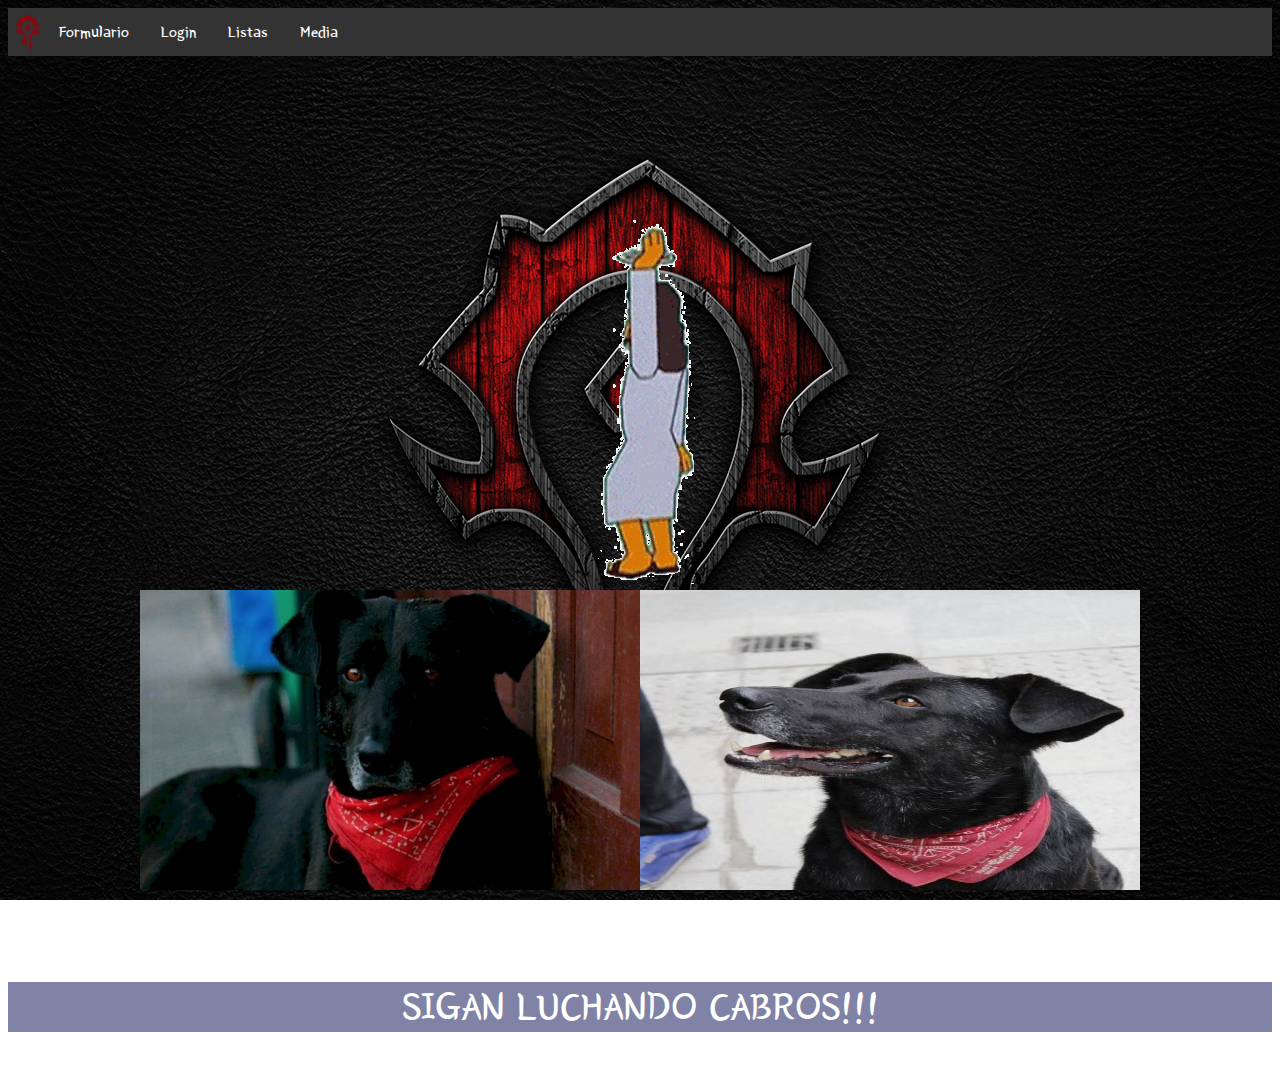
<file: index.html>
<html>
<link rel="shortcut icon" type="image/x-icon" href="icon.ico"/>
	<LINK REL=StyleSheet HREF="style.css" TYPE="text/css" MEDIA=screen>
	<link href="https://fonts.googleapis.com/css?family=Yeon+Sung&display=swap" rel="stylesheet">
<title>LA WEB MAS CHORA -:3</title>
<header>
		<ul>
			<a href="index.html"><img src="logo.png" width="30" height="40" style="float: left; padding-top: 6px; padding-left: 5px;"></a>
		<li><a href="formulario.html">Formulario</a></li>
		<li><a href="login.html" target="contenido">Login</a></li>
		<li><a href="">Listas</a></li>
		<li class="dropdown">
    <a href="javascript:void(0)" class="dropbtn">Media</a>
    <div class="dropdown-content">
      <a href="#">Video</a>
      <a href="#">Imagen</a>
      <a href="#">Cositas Locas °-°</a>
    </div>
  </li>
		</ul>
</header>
<div id="fb-root"></div>
<script async defer crossorigin="anonymous" src="https://connect.facebook.net/es_LA/sdk.js#xfbml=1&version=v5.0"></script>
<body background="backg.png" style="background-attachment: fixed; background-position: center;">
	<div align="center"><iframe src="" align="center" name="contenido" width="auto" height="auto" frameborder="0"></iframe></div>

<div align="center"><img src="jebus.gif" align="center"></div>
<div>
	<table>
			<tr><img src="matapaco.png" width="500px" height="300px"></tr>
			<tr><img src="matapaco2.jpg" width="500px" height="300px"></tr>
	</table>
	<table height=""><tr><div class="fb-page" data-href="https://www.facebook.com/negro.matapacos/" data-tabs="timeline" data-width="400" data-height="300" data-small-header="false" data-adapt-container-width="true" data-hide-cover="false" data-show-facepile="true"><blockquote cite="https://www.facebook.com/negro.matapacos/" class="fb-xfbml-parse-ignore"><a href="https://www.facebook.com/negro.matapacos/">Negro Matapacos</a></blockquote></div></tr></table>
</div>

</body>	
<footer>
	<div>
		<p>SIGAN LUCHANDO CABROS!!!</p>
	</div>

</footer>
</html>
</file>
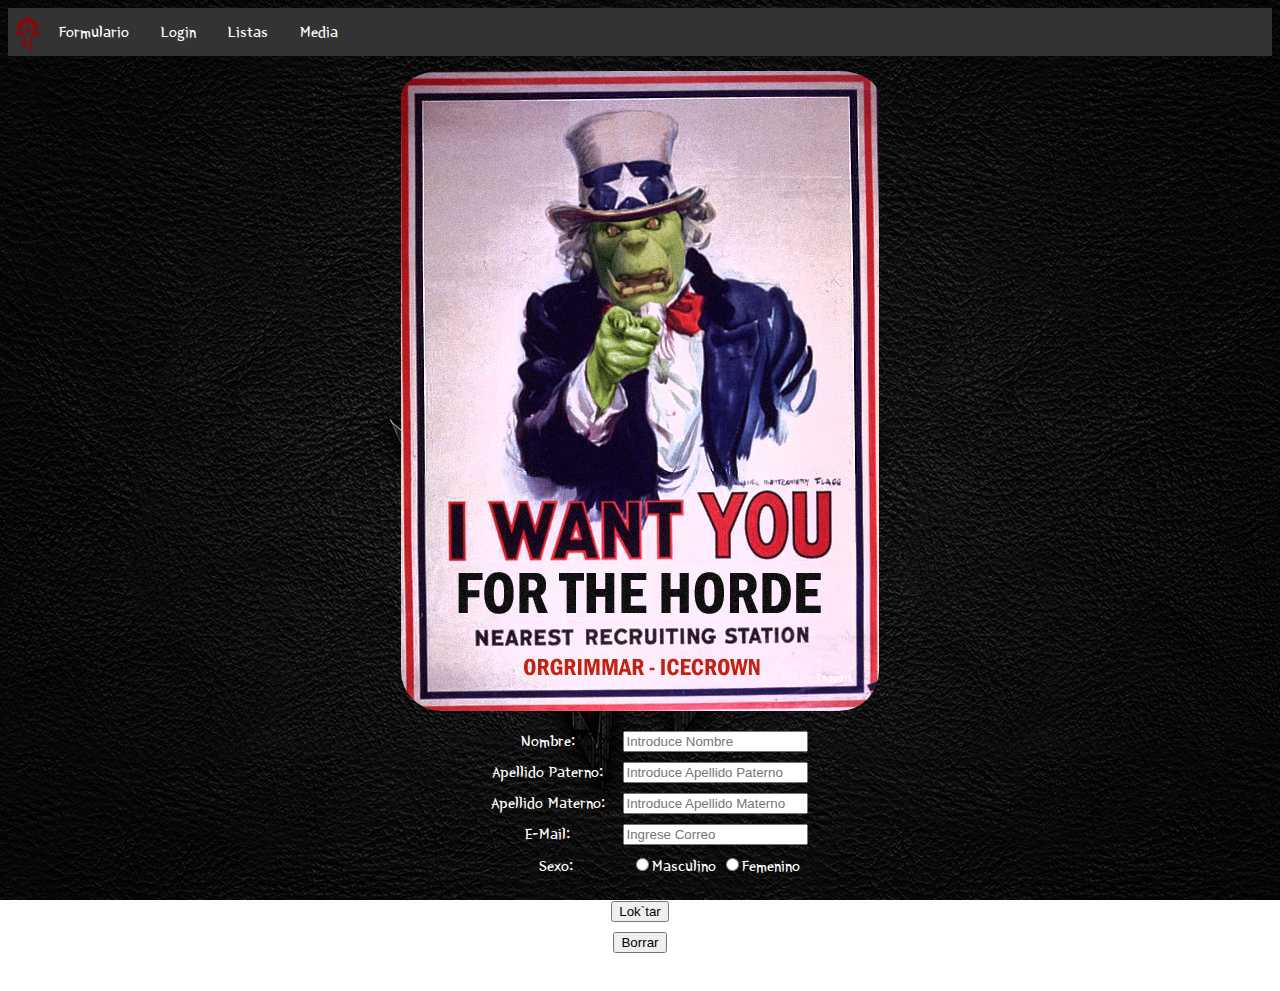
<file: formulario.html>
<html>
<script type="text/javascript" src="javita.js"></script>
<link rel="stylesheet" type="javascript" href="javita.js">
<link rel="shortcut icon" type="image/x-icon" href="icon.ico"/>
	<LINK REL=StyleSheet HREF="style.css" TYPE="text/css" MEDIA=screen>
	<link href="https://fonts.googleapis.com/css?family=Yeon+Sung&display=swap" rel="stylesheet">
<title>FORMULARIO :O</title>
<!--<script type="text/javascript">
  function validar(f) {
  var ok = true;
  var msg = "Adalid debes copletar los siguientes campos: >:(\n";
  if(f.elements[0].value == "")
  {
    msg += "- Nombre\n";
    ok = false;
  }
  if(f.elements[1].value == "")
  {
    msg += "- Apellido Paterno\n";
    ok = false;
  }
  if(f.elements[2].value == "")
  {
    msg += "- Apellido Materno\n";
    ok = false;
  }
  if(f.elements[3].value == "")
  {
    msg += "- Correo Electronico\n";
    ok = false;
  }

  if(ok == false)
    alert(msg);
  return ok;
}
</script>-->
<header>
		<ul>
      <a href="index.html"><img src="logo.png" width="30" height="40" style="float: left; padding-top: 8px; padding-left: 5px;"></a>
    <li><a href="formulario.html">Formulario</a></li>
    <li><a href="login.html" target="contenido">Login</a></li>
    <li><a href="">Listas</a></li>
    <li class="dropdown">
    <a href="javascript:void(0)" class="dropbtn">Media</a>
    <div class="dropdown-content">
      <a href="#">Video</a>
      <a href="#">Imagen</a>
      <a href="#">Cositas Locas °-°</a>
    </div>
  </li>
    </ul>
</header>
<div id="fb-root"></div>
<script async defer crossorigin="anonymous" src="https://connect.facebook.net/es_LA/sdk.js#xfbml=1&version=v5.0"></script>
<body background="backg.png" style="background-attachment: fixed; background-position: center;">


<div><img src="propaganda.jpg" align="center" style="padding-top: 15px;border-radius: 40px; width: auto;"></div>

<div style="padding-top: 20px; padding-bottom: 20px;">
	<table align="center">
		<form id="formRecruit" action="bienvenido.html" method="get" onsubmit="return validar(this)">
		  <label>Nombre:</label>
          <input type="text" id="nombre" placeholder="Introduce Nombre"><br>
          <label>Apellido Paterno:</label>
          <input type="text" id="primerApe" placeholder="Introduce Apellido Paterno"><br>
          <label>Apellido Materno:</label>
          <input type="text" id="segunApe" placeholder="Introduce Apellido Materno"><br>        
          <label>E-Mail:</label><input type="email" name="correo" placeholder="Ingrese Correo"><br>
          <label>Sexo:</label>
          <input type="radio" name="sex" id="sex">Masculino
          <input type="radio" name="sex" id="sex">Femenino<br>
          <!--
          <label>Fecha Nacimiento:</label>
          <input type="date" id="fechaNac" style="width: 170px"><br>
          <label>Un combobox:</label>
          <select style="width: 170px">
          <option value="perrito">Perrito</option>
          <option value="gatito">Gatito</option>
          <option value="tortuguita">Tartaruga</option>
          <option value="ratoncito">Laucha</option>
          </select><br>-->
          <br>
          <input type="submit" name="enviar" value="Lok`tar"><br>

          <input type="reset" value="Borrar">
	</form> 
</table>
	
</div>
</html>
</file>
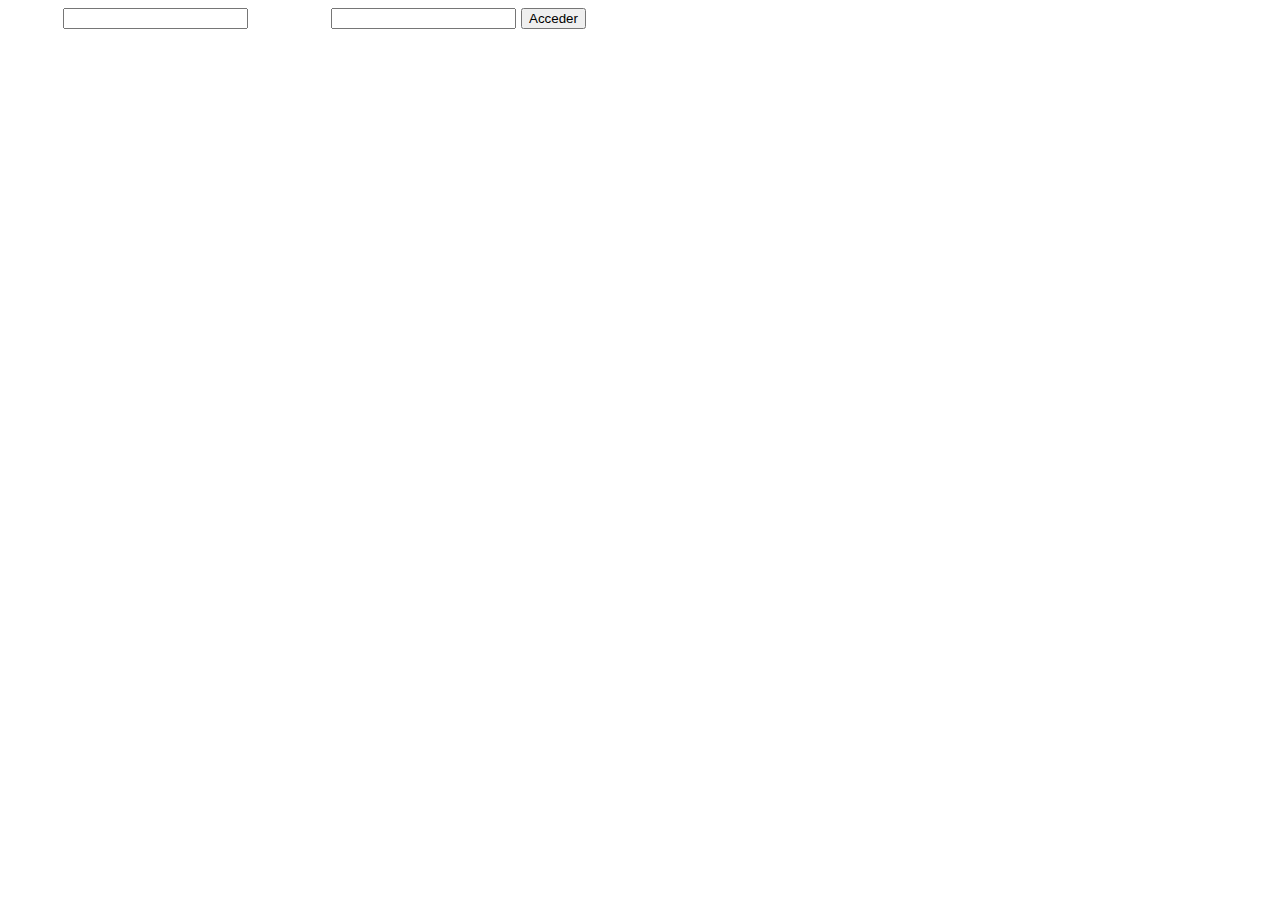
<file: login.html>
<!DOCTYPE html>
<html>
<script type="text/javascript" src="javita.js"></script>
<LINK REL=StyleSheet HREF="style.css" TYPE="text/css" MEDIA=screen>
<link href="https://fonts.googleapis.com/css?family=Yeon+Sung&display=swap" rel="stylesheet">
<head>
	<title>LOGIN</title>
</head>
<body>
<form name=formLogin >
<a>Usuario:</a><input type=text name=login> 
<a>Contraseña:</a><input type=password name=password> 
<input type="submit" name="acceder" onclick="acceso()" value="Acceder">

</form> 
</body>
</html>
</file>
<file: style.css>
html{
	font-family: 'Yeon Sung', cursive;
	color: white;
}

header div{
	text-align: center;
	background-color:rgb(2, 5, 77,0.5);
}

header table{
	align-content: center;
	align-items: center;
}

body div{
	text-align: center;
}
a{
	color: white;
    text-decoration: none;
    opacity: none;
}
p{
	color: white;
    text-decoration: none;
    font-size: 40;
}
ul {
  list-style-type: none;
  margin: 0;
  padding: 0;
  overflow: hidden;
  background-color: #333;
}

li {
  float: left;
}

li a, .dropbtn {
  display: inline-block;
  color: white;
  text-align: center;
  padding: 14px 16px;
  text-decoration: none;
}

li a:hover, .dropdown:hover .dropbtn {
  background-color: red;
}

li.dropdown {
  display: inline-block;
}

.dropdown-content {
  display: none;
  position: absolute;
  background-color: #fa2f2f;
  min-width: 160px;
  box-shadow: 0px 8px 16px 0px rgba(0,0,0,0.2);
  z-index: 1;
}

.dropdown-content a {
  color: white;
  padding: 12px 16px;
  text-decoration: none;
  display: block;
  text-align: left;
}

.dropdown-content a:hover {background-color: #f1f1f1;}

.dropdown:hover .dropdown-content {
  display: block;
}

footer div{
	text-align: center;
	background-color:rgb(2, 5, 77,0.5);
}

label {

	color: white;
    display: inline-block;
    width: 150px;
}

input {
    display: inline-block;
    width: auto;
    margin-bottom: 10px;
}
</file>
